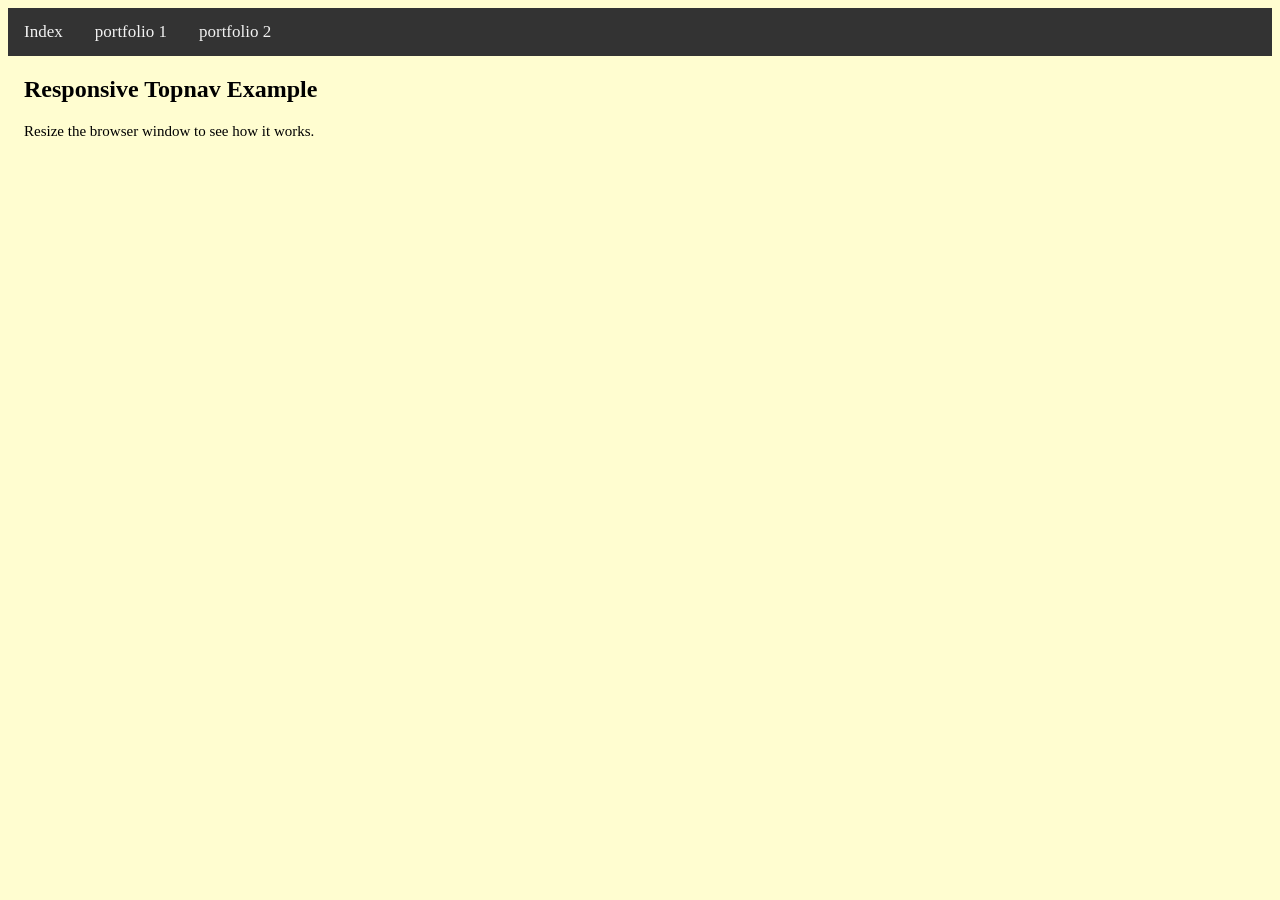
<file: index.html>
<!DOCTYPE html>
<html>
<head>
<meta name="viewport" content="width=device-width, initial-scale=1">
<link rel="stylesheet" href="https://cdnjs.cloudflare.com/ajax/libs/font-awesome/4.7.0/css/font-awesome.min.css">
<link rel="stylesheet" href="indexstyle.css">
</head>
<body>

<div class="topnav" id="myTopnav">
  <a href="index.html" >Index</a>
  <a href="portfolio01.html">portfolio 1</a>
  <a href="portfolio02.html">portfolio 2</a>
  <a href="javascript:void(0);" class="icon" onclick="myFunction()">
    <i class="fa fa-bars"></i>
  </a>
</div>

<div style="padding-left:16px">
  <h2>Responsive Topnav Example</h2>
  <p>Resize the browser window to see how it works.</p>
</div>

<script>
function myFunction() {
  var x = document.getElementById("myTopnav");
  if (x.className === "topnav") {
    x.className += " responsive";
  } else {
    x.className = "topnav";
  }
}
</script>

</body>
</html>
</file>
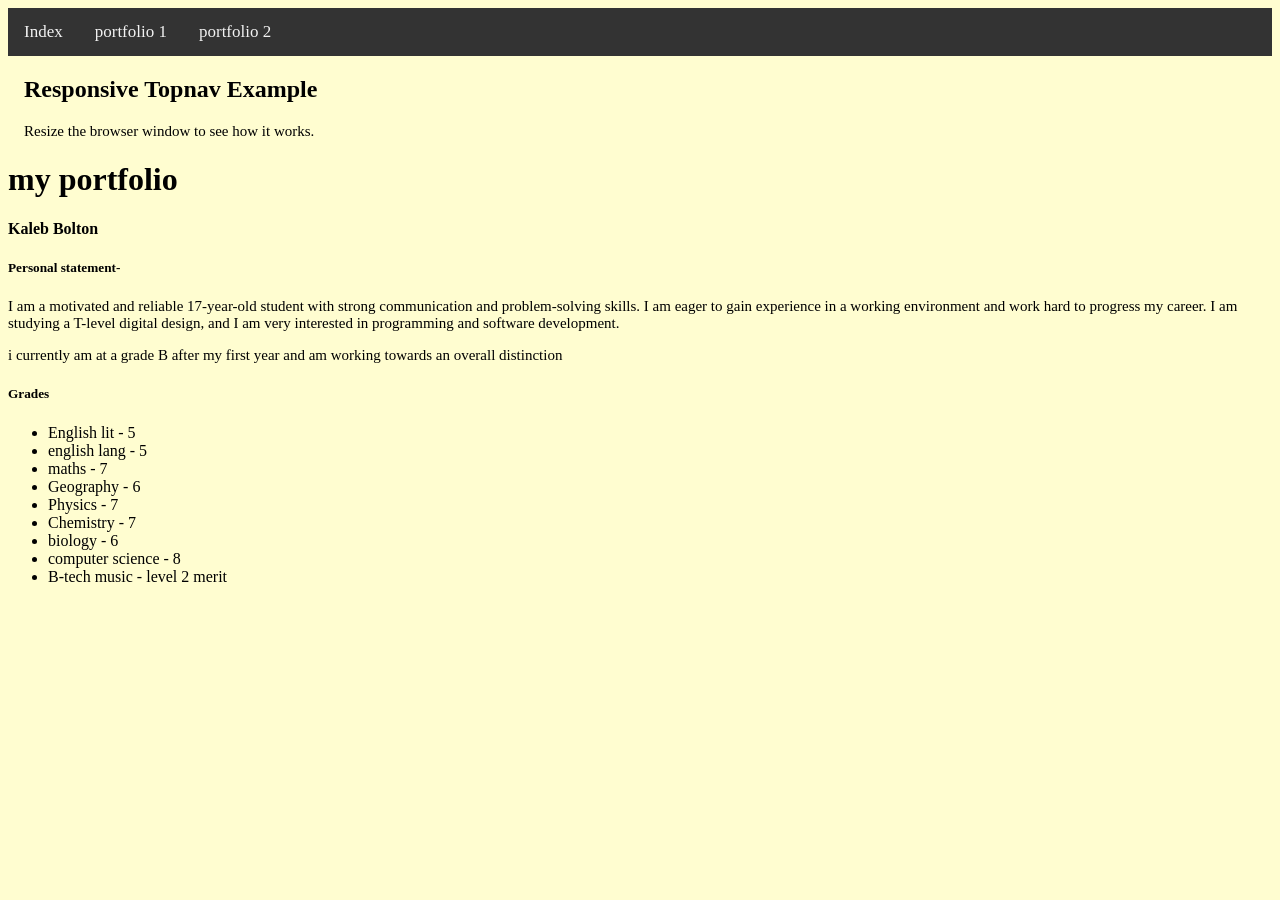
<file: portfolio02.html>
<!DOCTYPE html>
<html>
<head>
<meta name="viewport" content="width=device-width, initial-scale=1">
<link rel="stylesheet" href="https://cdnjs.cloudflare.com/ajax/libs/font-awesome/4.7.0/css/font-awesome.min.css">
<link rel="stylesheet" href="indexstyle.css">
</head>
<body>

<div class="topnav" id="myTopnav">
  <a href="index.html" >Index</a>
  <a href="portfolio01.html">portfolio 1</a>
  <a href="portfolio02.html">portfolio 2</a>
  <a href="javascript:void(0);" class="icon" onclick="myFunction()">
    <i class="fa fa-bars"></i>
  </a>
</div>

<div style="padding-left:16px">
  <h2>Responsive Topnav Example</h2>
  <p>Resize the browser window to see how it works.</p>
</div>

<script>
function myFunction() {
  var x = document.getElementById("myTopnav");
  if (x.className === "topnav") {
    x.className += " responsive";
  } else {
    x.className = "topnav";
  }
}
</script>

<body>
  <h1>my portfolio</h1>
  <h4>Kaleb Bolton</h4>
  <h5>Personal statement-</h5>
  <p>I am a motivated and reliable 17-year-old student with strong communication and problem-solving skills.
     I am eager to gain experience in a working environment and work hard to progress my career. I am studying a T-level digital design, and I am very interested in programming and software development. </p>
  <p>i currently am at a grade B after my first year and am working towards an overall distinction </p>
  <h5>Grades</h5>
  <div class="grades">
  <ul>
    <li>English lit - 5</li>
    <li>english lang - 5</li>
    <li>maths - 7</li>
    <li>Geography - 6</li>
    <li>Physics - 7</li>
    <li>Chemistry - 7</li>
    <li>biology - 6</li>
    <li>computer science - 8</li>
    <li>B-tech music - level 2 merit</li>
  </div> 
  </ul>

</body>
</html>
</file>
<file: indexstyle.css>
body {
  background-color: #FFFDD0;
}

p {
  color: black ;
  font-family: verdana;
  font-size: 15px;
}

table border{
  color: green;
  width: 10;
}

a:link {
  color: black;
  font-size:15px;
}

a:visited {
  color: light blue;
}
a:hover{
  color: dark blue;
}


.topnav {
  overflow: hidden;
  background-color: #333;
}

.topnav a {
  float: left;
  display: block;
  color: #f2f2f2;
  text-align: center;
  padding: 14px 16px;
  text-decoration: none;
  font-size: 17px;
}

.topnav a:hover {
  background-color: #ddd;
  color: black;
}

.topnav a.active {
  background-color: #04AA6D;
  color: white;
}

.topnav .icon {
  display: none;
}

@media screen and (max-width: 600px) {
  .topnav a:not(:first-child) {display: none;}
  .topnav a.icon {
    float: right;
    display: block;
  }
}

@media screen and (max-width: 600px) {
  .topnav.responsive {position: relative;}
  .topnav.responsive .icon {
    position: absolute;
    right: 0;
    top: 0;
  }
  .topnav.responsive a {
    float: none;
    display: block;
    text-align: left;
  }
}
</file>
